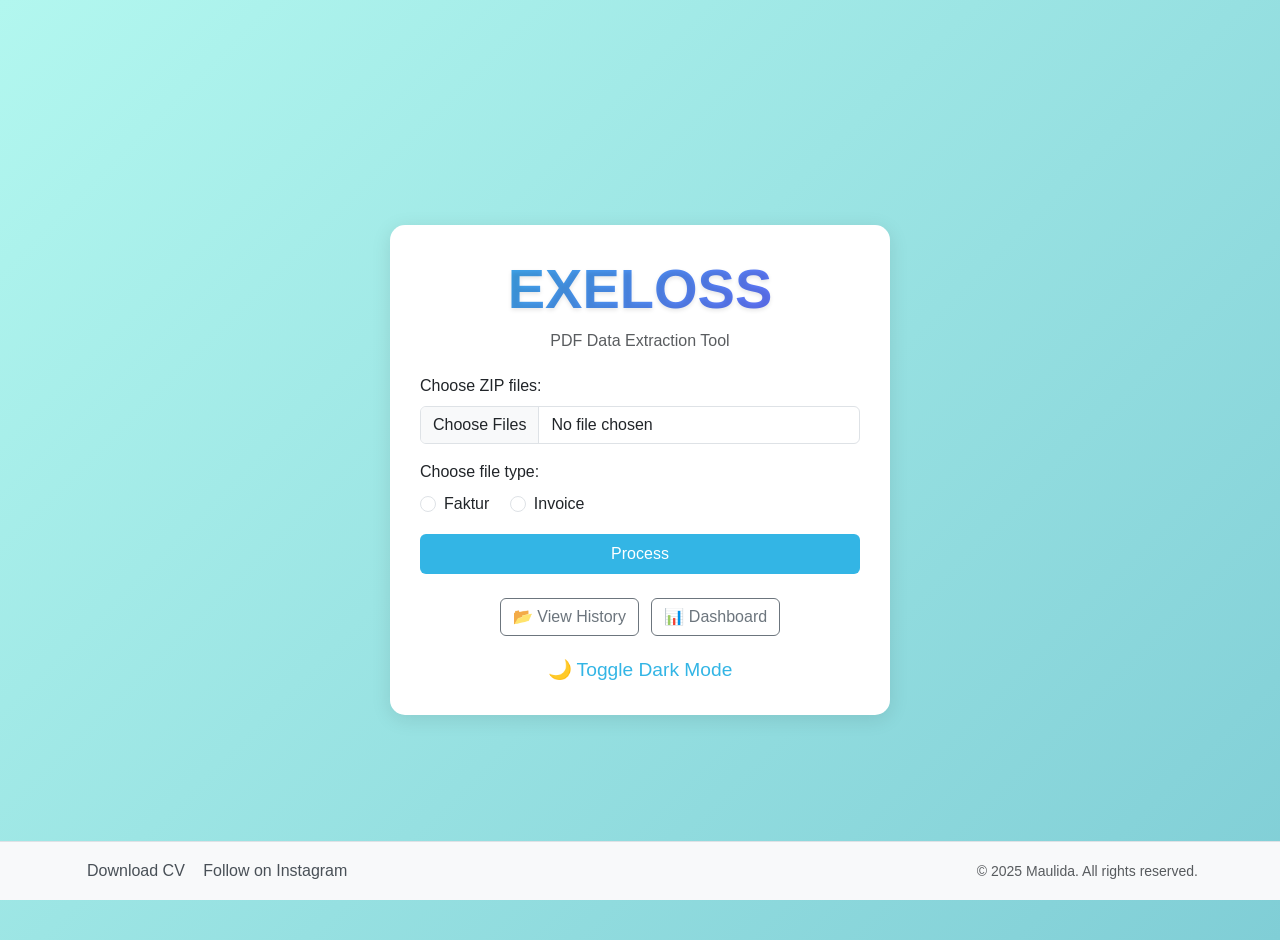
<file: templates/index.html>
<!DOCTYPE html>
<html lang="en">

<head>
    <meta charset="UTF-8">
    <meta name="viewport" content="width=device-width, initial-scale=1.0">
    <title>Exeloss</title>
    <link href="https://cdn.jsdelivr.net/npm/bootstrap@5.3.0/dist/css/bootstrap.min.css" rel="stylesheet">
    <script src="https://cdn.jsdelivr.net/npm/bootstrap@5.3.0/dist/js/bootstrap.bundle.min.js"></script>
    <style>
        body {
            min-height: 100vh;
            display: flex;
            justify-content: center;
            align-items: center;
            background: linear-gradient(135deg, #b2f7ef, #80ced6);
            font-family: 'Segoe UI', Tahoma, Geneva, Verdana, sans-serif;
            padding: 20px;
            transition: all 0.3s ease;
        }

        .card {
            border: none;
            border-radius: 15px;
            box-shadow: 0 4px 20px rgba(0, 0, 0, 0.1);
            padding: 30px;
            background-color: #ffffff;
            width: 100%;
            max-width: 500px;
            animation: fadeIn 0.6s ease-in-out;
            transition: all 0.3s ease;
        }

        @keyframes fadeIn {
            from {
                opacity: 0;
                transform: translateY(-20px);
            }
            to {
                opacity: 1;
                transform: translateY(0);
            }
        }

        .btn-custom {
            background-color: #33b5e5;
            color: white;
            border: none;
            transition: all 0.3s ease;
        }

        .btn-custom:hover {
            background-color: #0099cc;
            transform: translateY(-2px);
        }

        .toggle-dark {
            cursor: pointer;
            font-size: 1.2rem;
            margin-top: 20px;
            color: #33b5e5;
            transition: all 0.3s ease;
        }

        .toggle-dark:hover {
            color: #0099cc;
            transform: scale(1.05);
        }

        body.dark-mode {
            background: linear-gradient(135deg, #2c3e50, #4ca1af);
            color: white;
        }

        body.dark-mode .card {
            background-color: #34495e;
            color: white;
        }

        body.dark-mode .btn-custom {
            background-color: #26a69a;
        }

        body.dark-mode .btn-custom:hover {
            background-color: #1e8e82;
        }

        body.dark-mode .text-muted {
            color: #bdc3c7 !important;
        }
    </style>
</head>

<body>

    <div class="container d-flex justify-content-center align-items-center min-vh-100">
        <div class="card">
            <h2 class="text-center mb-4">
                <span class="d-block display-4 fw-bold text-gradient" style="
                    background: linear-gradient(135deg, #33b5e5, #6c63ff);
                    -webkit-background-clip: text;
                    background-clip: text;
                    color: transparent;
                    text-shadow: 0 2px 4px rgba(0,0,0,0.1);
                ">EXELOSS</span>
                <small class="d-block mt-2 text-muted" style="font-size: 1rem;">PDF Data Extraction Tool</small>
            </h2>
            <form action="/upload" method="post" enctype="multipart/form-data" onsubmit="showLoading()">
                <div class="mb-3">
                    <label class="form-label">Choose ZIP files:</label>
                    <input type="file" name="files" class="form-control" multiple required>
                </div>

                <div class="mb-3">
                    <label class="form-label">Choose file type:</label><br>
                    <div class="form-check form-check-inline">
                        <input class="form-check-input" type="radio" name="file_type" value="faktur" required>
                        <label class="form-check-label">Faktur</label>
                    </div>
                    <div class="form-check form-check-inline">
                        <input class="form-check-input" type="radio" name="file_type" value="invoice" required>
                        <label class="form-check-label">Invoice</label>
                    </div>
                </div>

                <button type="submit" class="btn btn-custom w-100 py-2">Process</button>
            </form>

            <div id="loading" style="display:none;" class="text-center mt-3">
                <div class="spinner-border text-primary" role="status"></div>
                <p>Processing... Please wait!</p>
            </div>

            <div class="text-center mt-4">
                <a href="/history" class="btn btn-outline-secondary me-2">📂 View History</a>
                <a href="/dashboard" class="btn btn-outline-secondary">📊 Dashboard</a>
            </div>

            <div class="toggle-dark text-center" onclick="toggleDarkMode()">
                <span id="darkModeIcon">🌙</span> Toggle Dark Mode
            </div>
        </div>
    </div>

    <script>
        function showLoading() {
            document.getElementById('loading').style.display = 'block';
        }

        // Check for saved dark mode preference
        function checkDarkMode() {
            if (localStorage.getItem('darkMode') === 'enabled') {
                document.body.classList.add('dark-mode');
                document.getElementById('darkModeIcon').textContent = '☀️';
            }
        }

        // Toggle dark mode and save preference
        function toggleDarkMode() {
            document.body.classList.toggle('dark-mode');
            const icon = document.getElementById('darkModeIcon');
            if (document.body.classList.contains('dark-mode')) {
                localStorage.setItem('darkMode', 'enabled');
                icon.textContent = '☀️';
            } else {
                localStorage.setItem('darkMode', 'disabled');
                icon.textContent = '🌙';
            }
        }

        // Check dark mode on page load
        document.addEventListener('DOMContentLoaded', checkDarkMode);
    </script>

<!-- ✅ FOOTER COMPONENT -->
<footer class="footer mt-auto py-3 bg-light border-top">
  <div class="container">
    <div class="row align-items-center">
      <!-- Action Buttons (outside footer styling) -->
      <div class="col-md-6 text-center text-md-start">
        <div class="d-inline-block me-2">
          <a href="https://drive.google.com/uc?export=download&id=12pEOz-rVWe5je0hcAzKV3Dr3BQTa0uns" class="btn btn-link text-decoration-none p-0" download>
            <i class="fas fa-download me-1"></i> Download CV
          </a>
        </div>
        <div class="d-inline-block">
          <a href="https://instagram.com/draamld" class="btn btn-link text-decoration-none p-0" target="_blank">
            <i class="fab fa-instagram me-1"></i> Follow on Instagram
          </a>
        </div>
      </div>
      
      <!-- Copyright and Time -->
      <div class="col-md-6 text-center text-md-end mt-2 mt-md-0">
        <small class="text-muted d-block d-md-inline">
          © 2025 Maulida. All rights reserved.
        </small>
      </div>
    </div>
  </div>
</footer>

<style>
  /* Footer styling */
  .footer {
    position: fixed;
    bottom: 0;
    width: 100%;
    background-color: #f8f9fa;
    border-top: 1px solid #dee2e6;
    z-index: 100;
  }
  
  /* Dark mode footer */
  body.dark-mode .footer {
    background-color: #2c3e50 !important;
    border-color: #4ca1af !important;
  }
  
  body.dark-mode .footer .text-muted {
    color: #bdc3c7 !important;
  }
  
  body.dark-mode .footer a {
    color: #bdc3c7;
  }
  
  /* Main content padding to avoid footer overlap */
  main {
    padding-bottom: 80px;
  }
  
  /* Link buttons styling */
  .footer .btn-link {
    color: #495057;
    transition: color 0.2s;
  }
  
  .footer .btn-link:hover {
    color: #33b5e5;
    text-decoration: none;
  }
  
  body.dark-mode .footer .btn-link {
    color: #bdc3c7;
  }
  
  body.dark-mode .footer .btn-link:hover {
    color: #33b5e5;
  }
</style>

</body>

</html>
</file>
